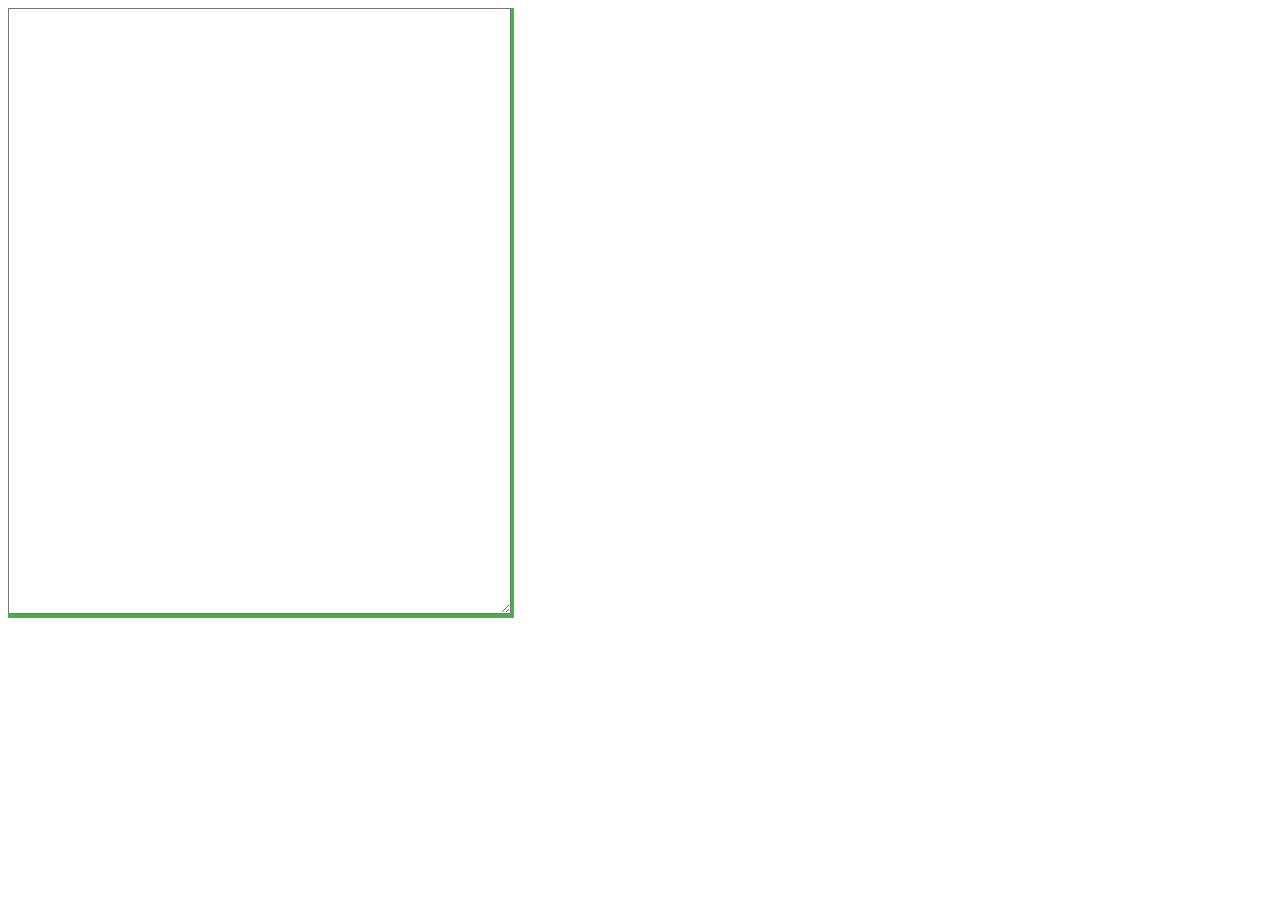
<file: page/module/arrangeItems.html>
<!DOCTYPE html>
<html lang="en">
<head>
    <meta charset="UTF-8">
    <title>Arrange Item</title>
    <!-- Plugin CSS -->
    <link rel="stylesheet" href="../../js/jquery-2.2.4.js" type="text/css">
</head>
<body>
    <div>
        <div style="width:40%;background-color: #4cae4c">
            <textarea rows="40" cols="60"></textarea>

        </div>
        <div style="width:60%;background-color: red">

        </div>

    </div>


</body>
</html>
</file>
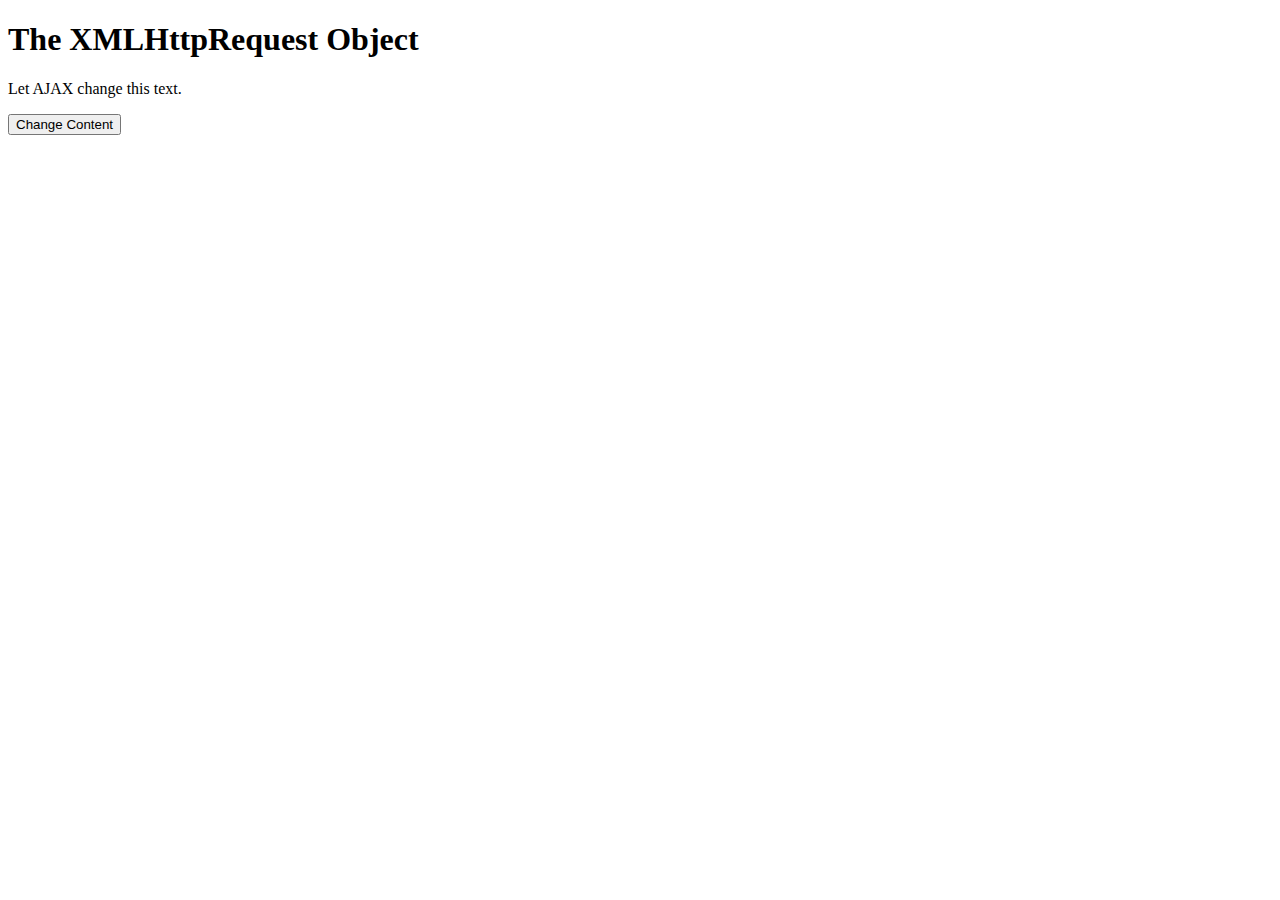
<file: page/test/ajax/ajaxTest.html>
<!DOCTYPE html>
<html lang="en">
<head>
    <meta charset="UTF-8">
    <title>AJax Test</title>
</head>
<body>

<h1>The XMLHttpRequest Object</h1>

<p id="demo">Let AJAX change this text.</p>

<button type="button" onclick="loadDoc()">Change Content</button>

<script>
    function loadDoc() {
        xhttp = new XMLHttpRequest();
        xhttp.onreadystatechange = function() {
            if (this.readyState == 4 && this.status == 200) {
                document.getElementById("demo").innerHTML = this.responseText;
                var str = this.responseText;
                alert(str);
                var obj =JSON.parse(str);
                alert(obj.url);
            }
        };
        xhttp.open("GET", "https://httpbin.org/get", true);
        xhttp.send();
    }
</script>

</body>
</html>
</file>
